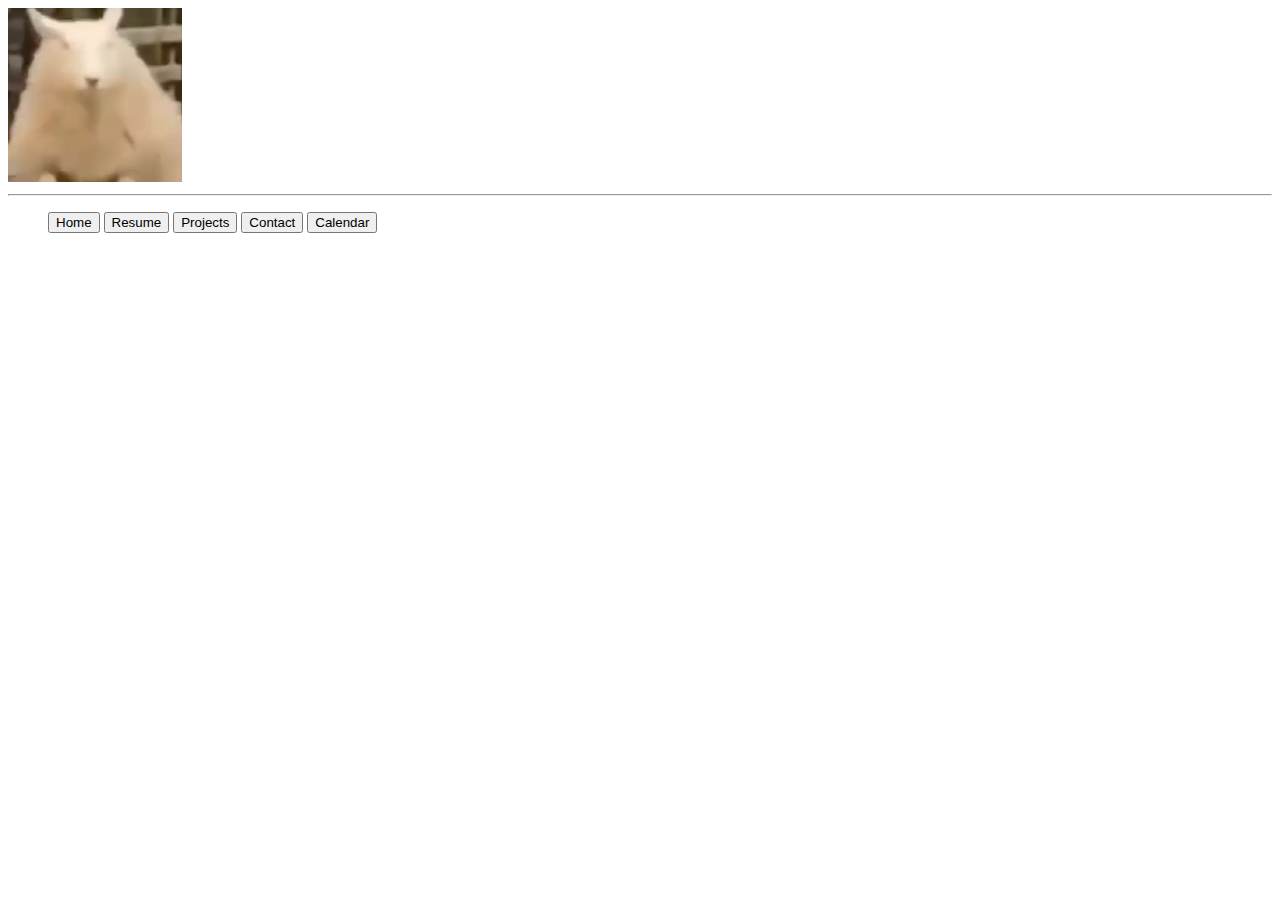
<file: index.html>
<!DOCTYPE html>
<html lang="en">
  <head>
    <meta charset="UTF-8" />
    <meta name="viewport" content="width=device-width, initial-scale=1.0" />
    <title>Neil's PortFolio Website-Hub</title>
    <link rel="icon" href="./images/SheepLogo.ico">
    <link rel="stylesheet" href="./CSS/PFAll.css">
  </head>
  <body>
    <aside id = "Side-Bar">
      <div id = "Logo">
        <img src="./images/SheepLogo.ico">
        <hr />
      </div>
      <nav id = "Navigator">
        <ul>
          <a href="./index.htm"><button>Home</button></a>
          <a href="./HTML/Resume.htm"><button>Resume</button></a>
          <a href="./HTML/Projects.htm"><button>Projects</button></a>
          <a href="./HTML/Contact.htm"><button>Contact</button></a>
          <a href="./HTML/Calendar.html"><button>Calendar</button></a>
        </ul>
      </nav>
    </aside>
    <main id = "Main-Area">
      <article id = "Content"></article>
    </main>
    <footer id="Bottom"></footer>
  </body>
</html>
</file>
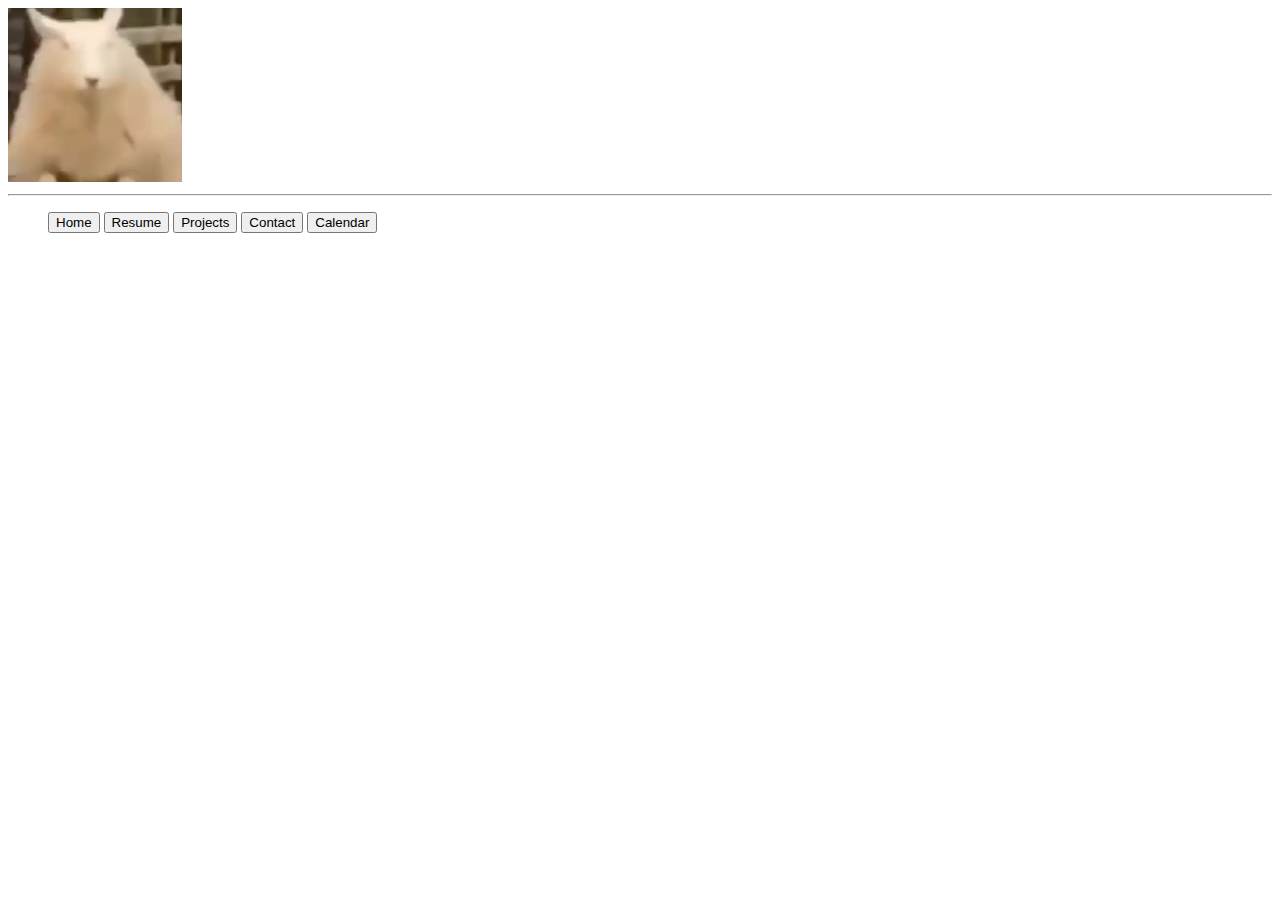
<file: HTML/index.htm>
<!DOCTYPE html>
<html lang="en">
  <head>
    <meta charset="UTF-8" />
    <meta name="viewport" content="width=device-width, initial-scale=1.0" />
    <title>Neil's PortFolio Website-Hub</title>
    <link rel="icon" href="../images/SheepLogo.ico">
    <link rel="stylesheet" href="../CSS/PFAll.css">
  </head>
  <body>
    <aside id = "Side-Bar">
      <div id = "Logo">
        <img src="../images/SheepLogo.ico">
        <hr />
      </div>
      <nav id = "Navigator">
        <ul>
          <a href="./index.htm"><button>Home</button></a>
          <a href="./Resume.htm"><button>Resume</button></a>
          <a href="./Projects.htm"><button>Projects</button></a>
          <a href="./Contact.htm"><button>Contact</button></a>
          <a href="./Calendar.html"><button>Calendar</button></a>
        </ul>
      </nav>
    </aside>
    <main id = "Main-Area">
      <article id = "Content"></article>
    </main>
    <footer id="Bottom"></footer>
  </body>
</html>
</file>
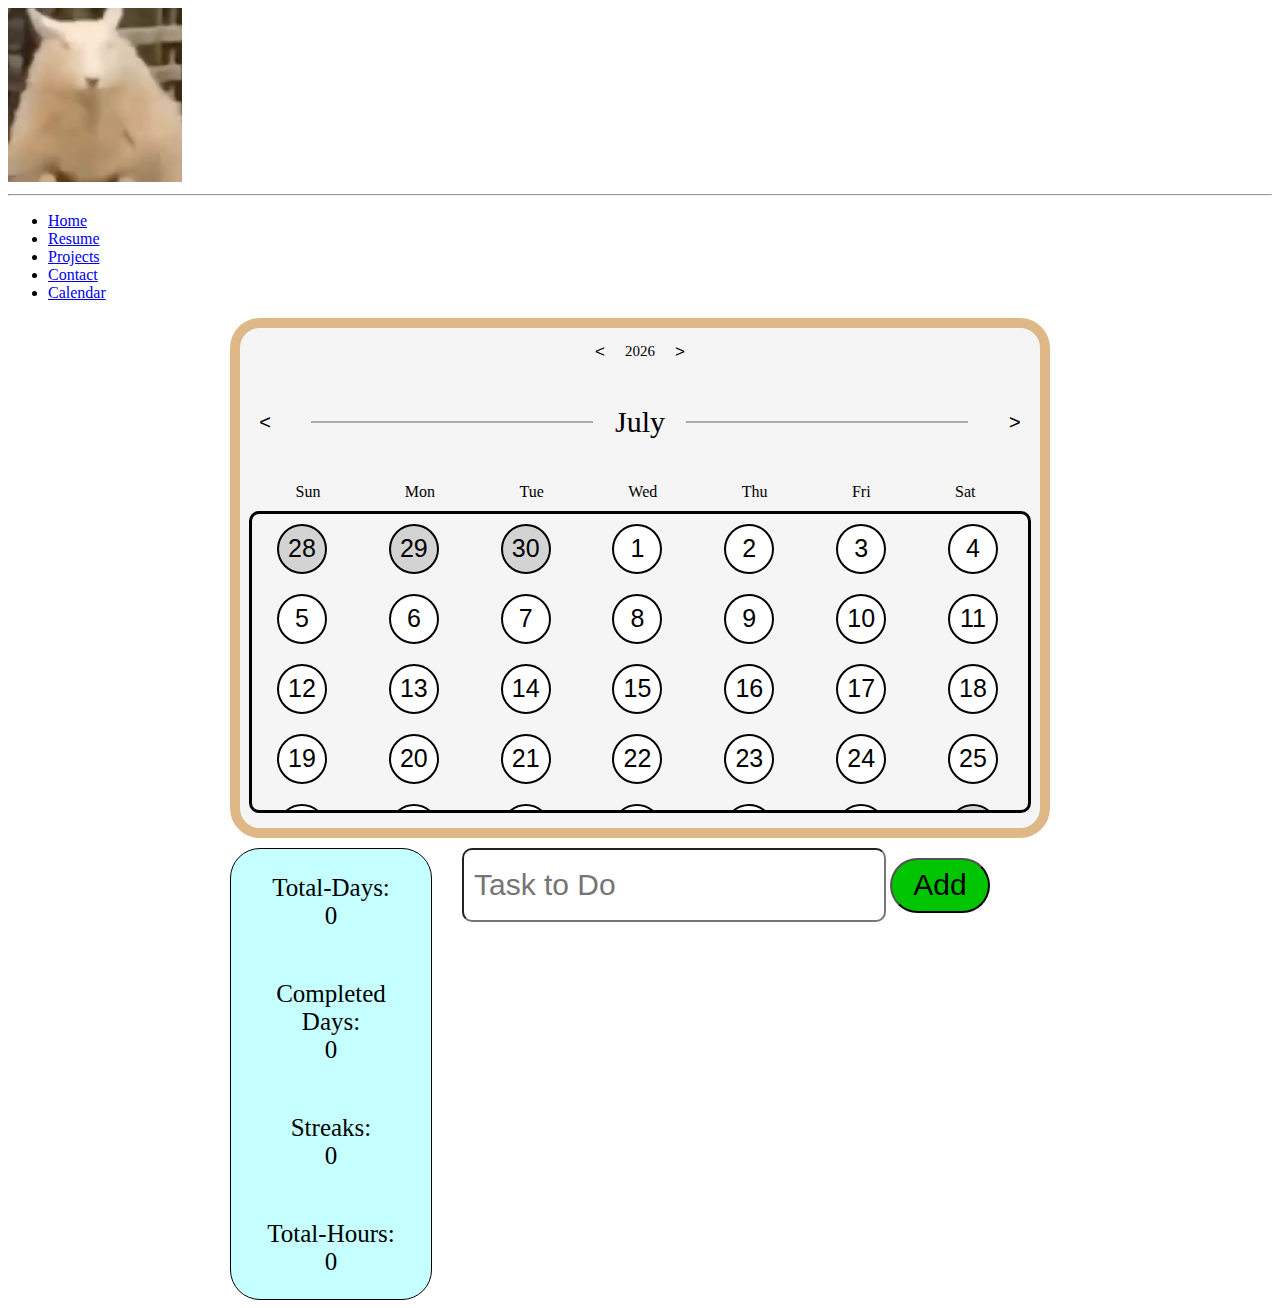
<file: HTML/Calendar.html>
<!DOCTYPE html>
<html lang="en">
  <head>
    <meta charset="UTF-8" />
    <meta name="viewport" content="width=device-width, initial-scale=1.0" />
    <title>Neil's PortFolio Website-Calendar</title>
    <link rel="icon" href="../images/SheepLogo.ico" />
    <link rel="stylesheet" href="../CSS/PFAll.css" />
    <link rel="stylesheet" href="../CSS/Calendar.css" />
  </head>
  <body>
    <aside id="Side-Bar">
      <div id="Logo">
        <a href="../index.html"><img src="../images/SheepLogo.ico" /></a>
        <hr />
      </div>
      <nav id="Navigator">
        <ul>
          <li><a href="../index.html">Home</a></li>
          <li><a href="./Resume.htm">Resume</a></li>
          <li><a href="./Projects.htm">Projects</a></li>
          <li><a href="./Contact.htm">Contact</a></li>
          <li><a href="./Calendar.html">Calendar</a></li>
        </ul>
      </nav>
    </aside>
    <main id="Main-Area">
      <article id="Content">
        <section id="Calendar">
          <div id="UpperCalendar">
            <div id="Display-Year">
              <button id="Prev-Year" onclick="PrevYear()"><</button>
              <p id="Year">Year</p>
              <button id="Next-Year" onclick="NextYear()">></button>
            </div>
            <div id="Display-Month">
              <button id="Prev-Month" onclick="PrevMonth()"><</button>
              <hr id="hr-Left">
              <p id="Month">Month</p>
              <hr id="hr-Right">
              <button id="Next-Month" onclick="NextMonth()">></button>
            </div>
          </div>
          <div id="LowerCalendar">
            <div id="ShowDays">
              <p>Sun</p>
              <p>Mon</p>
              <p>Tue</p>
              <p>Wed</p>
              <p>Thu</p>
              <p>Fri</p>
              <p>Sat</p>
            </div>
            <div id="Icons">
                <div class="Lines">
                    <button class="DayIcon"></button>
                    <button class="DayIcon"></button>
                    <button class="DayIcon"></button>
                    <button class="DayIcon"></button>
                    <button class="DayIcon"></button>
                    <button class="DayIcon"></button>
                    <button class="DayIcon"></button>
                </div>
                <div class="Lines">
                    <button class="DayIcon"></button>
                    <button class="DayIcon"></button>
                    <button class="DayIcon"></button>
                    <button class="DayIcon"></button>
                    <button class="DayIcon"></button>
                    <button class="DayIcon"></button>
                    <button class="DayIcon"></button>

                </div>
                <div class="Lines">
                    <button class="DayIcon"></button>
                    <button class="DayIcon"></button>
                    <button class="DayIcon"></button>
                    <button class="DayIcon"></button>
                    <button class="DayIcon"></button>
                    <button class="DayIcon"></button>
                    <button class="DayIcon"></button>
                </div>
                <div class="Lines">
                    <button class="DayIcon"></button>
                    <button class="DayIcon"></button>
                    <button class="DayIcon"></button>
                    <button class="DayIcon"></button>
                    <button class="DayIcon"></button>
                    <button class="DayIcon"></button>
                    <button class="DayIcon"></button>
                </div>
                <div class="Lines">
                    <button class="DayIcon"></button>
                    <button class="DayIcon"></button>
                    <button class="DayIcon"></button>
                    <button class="DayIcon"></button>
                    <button class="DayIcon"></button>
                    <button class="DayIcon"></button>
                    <button class="DayIcon"></button>
                </div>
                <div class="Lines">
                    <button class="DayIcon"></button>
                    <button class="DayIcon"></button>
                    <button class="DayIcon"></button>
                    <button class="DayIcon"></button>
                    <button class="DayIcon"></button>
                    <button class="DayIcon"></button>
                    <button class="DayIcon"></button>
                </div>
            </div>
          </div>
        </section>
        <section id="LowerPart">
          <div id="Statistics">
            <p id="Total-Days">
              Total-Days: <br /><span id="Total-Days-Show">0</span>
            </p>
            <p id="Task-Complete-Days">
              Completed Days: <br /><span id="Task-Complete-Days-Show">0</span>
            </p>
            <p id="Streak">Streaks: <br /><span id="Streak-Show">0</span></p>
            <p id="Total-Hours">
              Total-Hours: <br /><span id="Total-Hours-Show">0</span>
            </p>
          </div>
          <div id="TasksArea">
            <div id="upperTask">
              <input id="AddTask" placeholder="Task to Do" />
              <button onclick="SubmitTask()" id="AddTaskBtn">Add</button>
            </div>
            <div id="lowerTask">
            </div>
          </div>
        </section>
      </article>
    </main>
    <footer id="Bottom"></footer>
    <script src="../JS/PF.js"></script>
    <script src="../JS/Calendar.js"></script>
  </body>
</html>
</file>
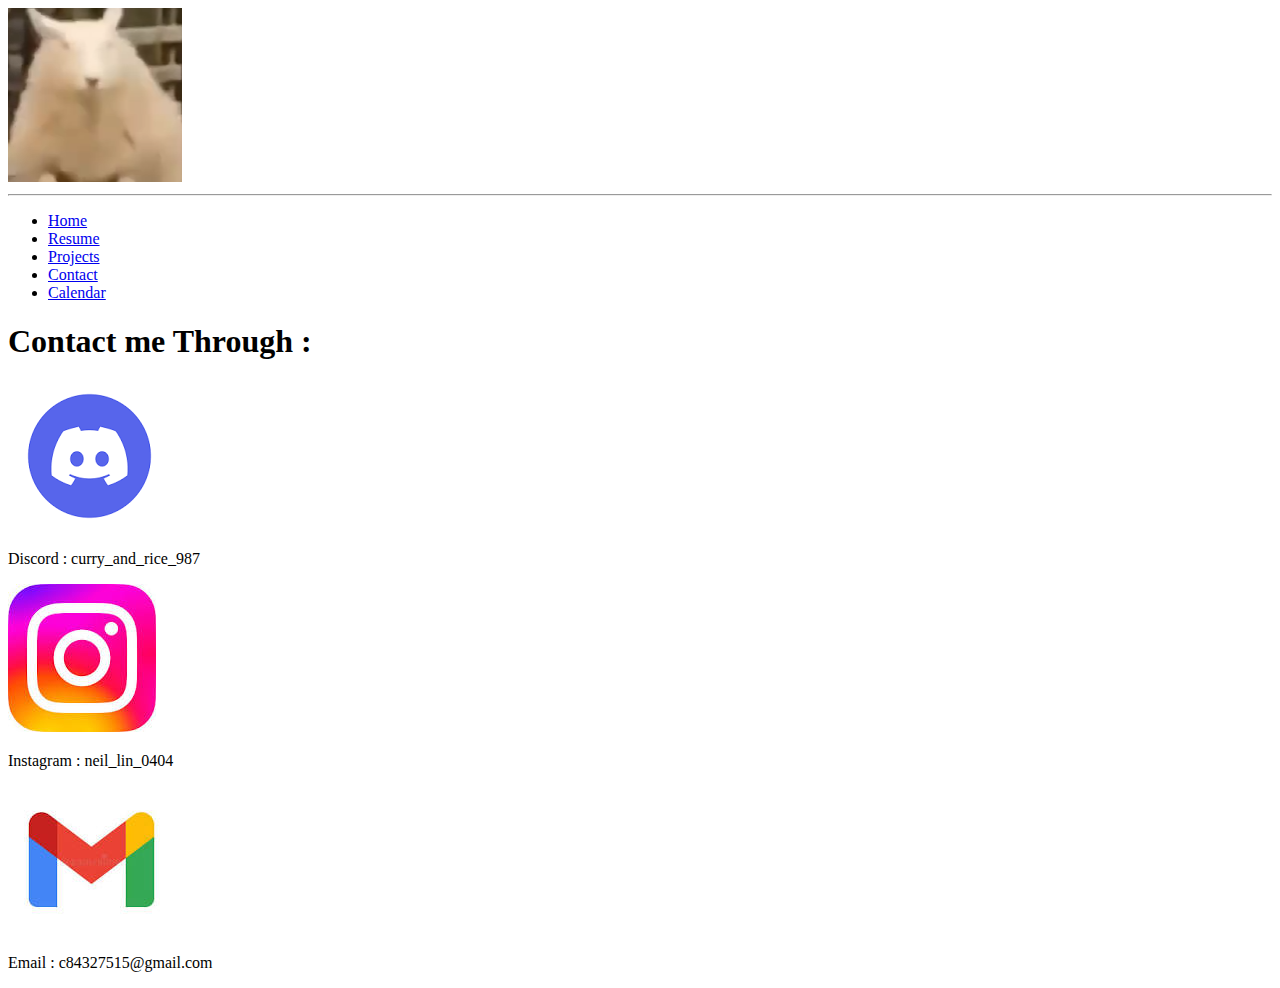
<file: HTML/Contact.htm>
<!DOCTYPE html>
<html lang="en">
  <head>
    <meta charset="UTF-8" />
    <meta name="viewport" content="width=device-width, initial-scale=1.0" />
    <title>Neil's PortFolio Website-Contact</title>
    <link rel="icon" href="../images/SheepLogo.ico" />
    <link rel="stylesheet" href="../CSS/PFAll.css" />
    <link rel="stylesheet" href="../CSS/PFC.CSS" />
  </head>
  <body>
    <aside id="Side-Bar">
      <div id="Logo">
        <a href="../index.html"><img src="../images/SheepLogo.ico" /></a>
        <hr />
      </div>
      <nav id="Navigator">
        <ul>
          <li><a href="../index.html">Home</a></li>
          <li><a href="./Resume.htm">Resume</a></li>
          <li><a href="./Projects.htm">Projects</a></li>
          <li><a href="./Contact.htm">Contact</a></li>
          <li><a href="./Calendar.html">Calendar</a></li>
        </ul>
      </nav>
    </aside>
    <main id="Main-Area">
      <article id="Content" class="Box">
        <h1>Contact me Through :</h1>
        <div id="Discord">
          <img src="../images/Discord.png" />
          <p>Discord : curry_and_rice_987</p>
        </div>
        <div id="Instagram" class="Box">
          <img src="../images/Instagram.png" />
          <p>Instagram : neil_lin_0404</p>
        </div>
        <div id="Email" class="Box">
          <img src="../images/Email.png" />
          <p>Email : c84327515@gmail.com</p>
        </div>
      </article>
    </main>
    <footer id="Bottom"></footer>
    <script src="../JS/PF.js"></script>
  </body>
</html>
</file>
<file: CSS/PFAll.css>
@media only screen and (min-width: 1400px) and (min-height: 900px) {
  @keyframes SunLight-Falling {
    0% {
      background: linear-gradient(
        90deg,
        #fffbe6 0%,
        #fffbe6 40%,
        lightskyblue 100%
      );
    }
    30% {
      background: linear-gradient(
        90deg,
        lightskyblue 0%,
        #fffbe6 40%,
        #fffbe6 60%,
        lightskyblue 100%
      );
    }
    60% {
      background: linear-gradient(
        90deg,
        lightskyblue 0%,
        #fffbe6 60%,
        #fffbe6 80%,
        lightskyblue 100%
      );
    }
    90% {
      background: linear-gradient(90deg, lightskyblue 0%, #fffbe6 100%);
    }
    100% {
      background: linear-gradient(45deg, lightskyblue, #fffbe6);
    }
  }
  body {
    background: linear-gradient(45deg, rgb(131, 249, 253), rgb(66, 184, 214));
  }
  body {
    display: flex;
    flex-direction: row;
    margin: 0;
    min-height: 100vh;
  }
  #Side-Bar {
    margin: 0;
    margin-left: 20px;
    margin-top: 10px;
    width: 350px;
    height: 100vh;
    border: 1px solid black;
    border-radius: 10px;
    background-color: lightskyblue;
    display: flex;
    flex-direction: column;
    align-items: center;
    position: relative;
    z-index: 2;
  }
  #Side-Bar #Logo {
    margin-top: 40px;
    width: 250px;
    height: 250px;
    border: 2px black solid;
    border-radius: 100%;
    position: absolute;
    overflow: hidden;
  }
  #Logo img {
    width: 100%;
    height: 100%;
    margin: 0;
  }
  #Navigator {
    margin-top: 300px;
    width: 100%;
    height: 80vh;
    justify-content: center;
    display: flex;
  }
  #Navigator ul li {
    margin-right: 30px;
    margin-bottom: 50px;
    width: 300px;
    text-align: center;
    padding: 0;
    border: none;
    background: none;
  }
  #Navigator ul {
    list-style: none;
    padding-left: 0;
    margin-left: 20px;
  }
  #Navigator ul li a {
    display: block;
    font-size: 30px;
    color: darkblue;
    border-radius: 10px;
    border: 1px solid black;
    background: linear-gradient(45deg, rgb(248, 248, 196), lightskyblue);
    cursor: pointer;
    transition: 1s;
    padding: 20px 0;
    text-decoration: none;
    width: 100%;
    height: 35%;
    box-sizing: border-box;
  }

  #Navigator ul li a:hover,
  #Navigator ul li a:active {
    animation-name: SunLight-Falling;
    animation-duration: 0.2s;
    animation-iteration-count: 1;
    animation-fill-mode: forwards;
    box-shadow: 0 0 0 4px #87cefa;
    outline: 2px solid #4682b4;
  }
  #Main-Area {
    flex: 1 1 0%;
    min-width: 0;
    min-height: 98vh;
    margin: 0;
    z-index: 1;
    position: relative;
    overflow: auto;
    display: flex;
    justify-content: center;
  }
  #Main-Area h1 {
    font-size: 35px;
  }
  p,
  li {
    font-size: 20px;
    color: rgba(0, 0, 0, 0.897);
    font-family: "Gill Sans", "Gill Sans MT", Calibri, "Trebuchet MS",
      sans-serif;
  }
}
</file>
<file: CSS/Calendar.css>
/* 將Area 讓東西都在中間 */
#Main-Area {
  display: flex;
  align-items: center;
  justify-content: center;
}
/* 調calendar的大局東西 */
#Calendar {
  width: 800px;
  height: 500px;

  border: 10px solid burlywood;
  background-color: whitesmoke;
  border-radius: 30px;
}
#Calendar hr {
  margin-top: 50px;
}
/* uppercalendar微調 */
#UpperCalendar {
  height: 50px;
  display: flex;
  text-align: center;
  justify-content: space-evenly;
  flex-direction: column;
  margin-bottom: 80px;
}
#Display-Year {
  display: flex;
  align-items: center;
  justify-content: center;
  flex-direction: row;
}
#Year {
  font-size: 15px;
}
#Display-Prev-Next
{
  display: flex;
  align-items: center;
  margin-left: 10px;
  margin-right: 10px;
  justify-content: space-between;
  flex-direction: row;
}
#Prev-Month, #Next-Month  {
  width: 50px;
  background-color: transparent;
  border: 0;
  height: 30px;
  font-size: 20px;
  cursor: pointer;
}
#Prev-Year, #Next-Year
{
width: 50px;
  background-color: transparent;
  border: 0;
  height: 30px;
  font-size: 17px;
  cursor: pointer;
}
#Prev-Month:hover, #Next-Month:hover, #Prev-Year:hover, #Next-Year:hover {
  background-color: lightgray;
  border-radius: 10px;
}
#Month {
  font-size: 30px;
}
#Display-Month {
  display: flex;
  align-items: center;
  justify-content: space-between;
  flex-direction: row;
}
#Display-Month hr{
  width: 35%;
  border: 1px solid black;
  opacity: 0.3;
  margin: 0;
}
/* hr 以下的calendar微調 */
#LowerCalendar {
  height: 370px;
  display: flex;
  align-items: center;
  margin-bottom: 2px;
  margin-top: auto;
  justify-content: center;
  flex-direction: column;
}
#ShowDays {
  width: 85%;
  display: flex;
  text-align: center;
  justify-content: space-between;
  margin-left: 1px;
  margin-right: 10px;
  align-items: center;
  height: 10%;
}
#Icons {
  width: 97%;
  height: 80%;
  border: 3px solid black;
  border-radius: 10px;
  display: flex;
  flex-direction: column;
  overflow: auto;
}
.Lines {
  width: 100%;
  display: flex;
  flex-direction: row;
  justify-content: space-between;
}
.DayIcon {
  margin: 10px;
  margin-right: 30px;
  margin-left: 25px;
  width: 50px;
  height: 50px;
  border: 2px solid black;
  border-radius: 30px;
  display: flex;
  text-align: center;
  align-items: center;
  justify-content: center;
  color:black;
  font-size: 25px;
}
.DayIcon:hover {
  cursor: pointer;
  background-color: green !important;
  color:white !important;
}
/* calendar以外的東西 */
#LowerPart {
  display: flex;
}
/* 統計的地方 */
#Statistics {
  border: 1px solid black;
  width: 200px;
  height: 450px;
  display: flex;
  align-items: center;
  flex-direction: column;
  text-align: center;
  background-color: #bbffffda;
  border-radius: 30px;
  margin-top: 10px;
}
#Statistics p {
  margin: 25px;
  font-size: 25px;
}
/* 任務的地方 */
#AddTask {
  width: 400px;
  height: 50px;
  border-radius: 10px;
  margin-left: 30px;
  margin-top: 10px;
  padding: 10px;
  font-size: 30px;
}
#AddTaskBtn {
  width: 100px;
  height: 55px;
  background-color: rgb(1, 196, 1);
  font-size: 30px;
  cursor: pointer;
  border-radius: 30px;
}
#AddTaskBtn:active {
  background-color: rgb(1, 153, 1);
}
#TasksArea {
  display: flex;
  flex-direction: column;
}
.Tasks {
  width: 500px;
  margin-left: 30px;
  height: 75px;
  margin-top: 10px;
  border-radius: 20px;
  border: 2px solid lightyellow;
  display: flex;
  align-items: center;
  text-align: center;
  overflow: auto;
}
.completeBtn {
  width: 30px;
  height: 30px;
  margin-left: 10px;
  background-color: lightgray;
  cursor: pointer;
}
.TaskName {
  margin: auto;
  margin-left: 20px;
}
.deleteBtn {
  margin-left: auto;
  background-color: rgb(253, 35, 35);
  color: white;
  border: 1px solid salmon;
  height: 50px;
  width: 75px;
  border-radius: 10px;
  font-size: 20px;
  margin-right: 10px;
  font-family: "Times New Roman", Times, serif;
  cursor: pointer;
}
.deleteBtn:active {
  background-color: rgba(255, 0, 0, 0.76);
}
.CompletedTasks {
  text-decoration: line-through;
}
</file>
<file: CSS/PFC.CSS>
/* NAVIGATOR--------------NAVIGATOR--------------NAVIGATOR */
.tita {
    text-decoration: none;
    color: black;
  }
  .ylwsquare {
    width:30px;
    height:30px;
    background-color: blue;
    border:1px solid black;
  }
  .About1 {
    color: blue;
  }
  .navigator {
    background-color: #ffffffea;
    position: fixed;
    width: 98vw;
    height: 20vh;
    top: 0;
    z-index: 1; /* Ensure it stays on top */
    display: flex;
    justify-content: space-between;
    align-items: center;
    padding: 0 20px;
  }
  
  .navigator .logo-container {
    display: flex;
    align-items: center;
  }
  
  .navigator h2 {
    font-size: 40px;
    margin: 10px;
    padding: 0;
  }
  .navigator span {
    font-size: 25px;
    margin: 10px;
    padding: 0;
  }
  .navigator img {
    width: 100px;
    height: 100px;
    border-radius: 100%;
    border: black solid 3px;
    margin: 0px; /* Remove any margin */
  }
  .navb a {
    margin: 50px 10px;
    text-decoration: none;
    color: black;
    font-size: 20px;
    height: 100%;
    margin-right: 30px;
  }
  .navb a:hover {
    color: red;
    text-decoration: underline;
    transition: color 0.5s, text-decoration 0.5s;
  }
  .navb .Contact1 {
    color: blue;
  }
  /* CONTACT--------------CONTACT--------------CONTACT */
    .contact {
        display: flex;
        justify-content: start;
        align-items: center;
        flex-direction: column;
        height: 80vh;
        font-size: 100px;
        color:red;
        width:100vw;
        margin-top: 20vh;
        background-color: #ffffffea;
    }
    .showbar {
      display:none;
    }
    /* MEDIAS--------------MEDIAS--------------MEDIAS */
/* MAX-WIDTH-480px--------------MAX-WIDTH480px--------------MAX-WIDTH-480px */
@media only screen and (max-width: 480px) {
  .showbar {
    position: absolute;
    display: block;
    margin: 10px;
    top:0;
  }
  .show:hover {
    cursor: pointer;
    transform: scale(0.9);
    transition: 0.5s;
  }
  .show hr {
    width: 20px;
  }
  #menu {
    background-color: #f8eeeeea;
    width: 100vw;
    height: 100vh;
    flex-direction: column;
    position: relative;
    display: none;
    z-index: 2;
    display: flex;
    justify-content: center;
    text-align: center;
  }
  .navigator {
    display: none;
  }
  #menu a {
    z-index: 2;
    gap: 30px;
    color: black;
    text-decoration: none;
    font-size: 20px;
    margin: 20px;
  }
  #menu a:hover {
    color: blue;
    text-decoration: underline;
    transition: color 0.5s, text-decoration 0.5s;
  } 
  .showbar {
    display: block;
  }
  body {
    background-color: #f8eeeeea;
  }
  .contact {
    font-size: 50px;
    background-color: #f8eeeeea;
  }
}
@media only screen and (max-width: 480px) {
  #menu {
    display: none; /* 初始隱藏導航內容 */
  }
}

/* MEDIA 480 END--------------MEDIA 480 END -------------- MEDIA 480 END */
/* MEDIA 481+ & -1280 --------------MEDIA 481+ & -1280 -------------- MEDIA 481+ & -1280 */
@media only screen and (min-width:481px) and (max-width:1279px) {
  .navb {
    width:200px;
    justify-content: center;
    align-items: center;
    text-align: center;
    height:100px;

  }
  .navb a{
    font-size: 15px;
  }
  .showbar {
    display:none;
  }
}
</file>
